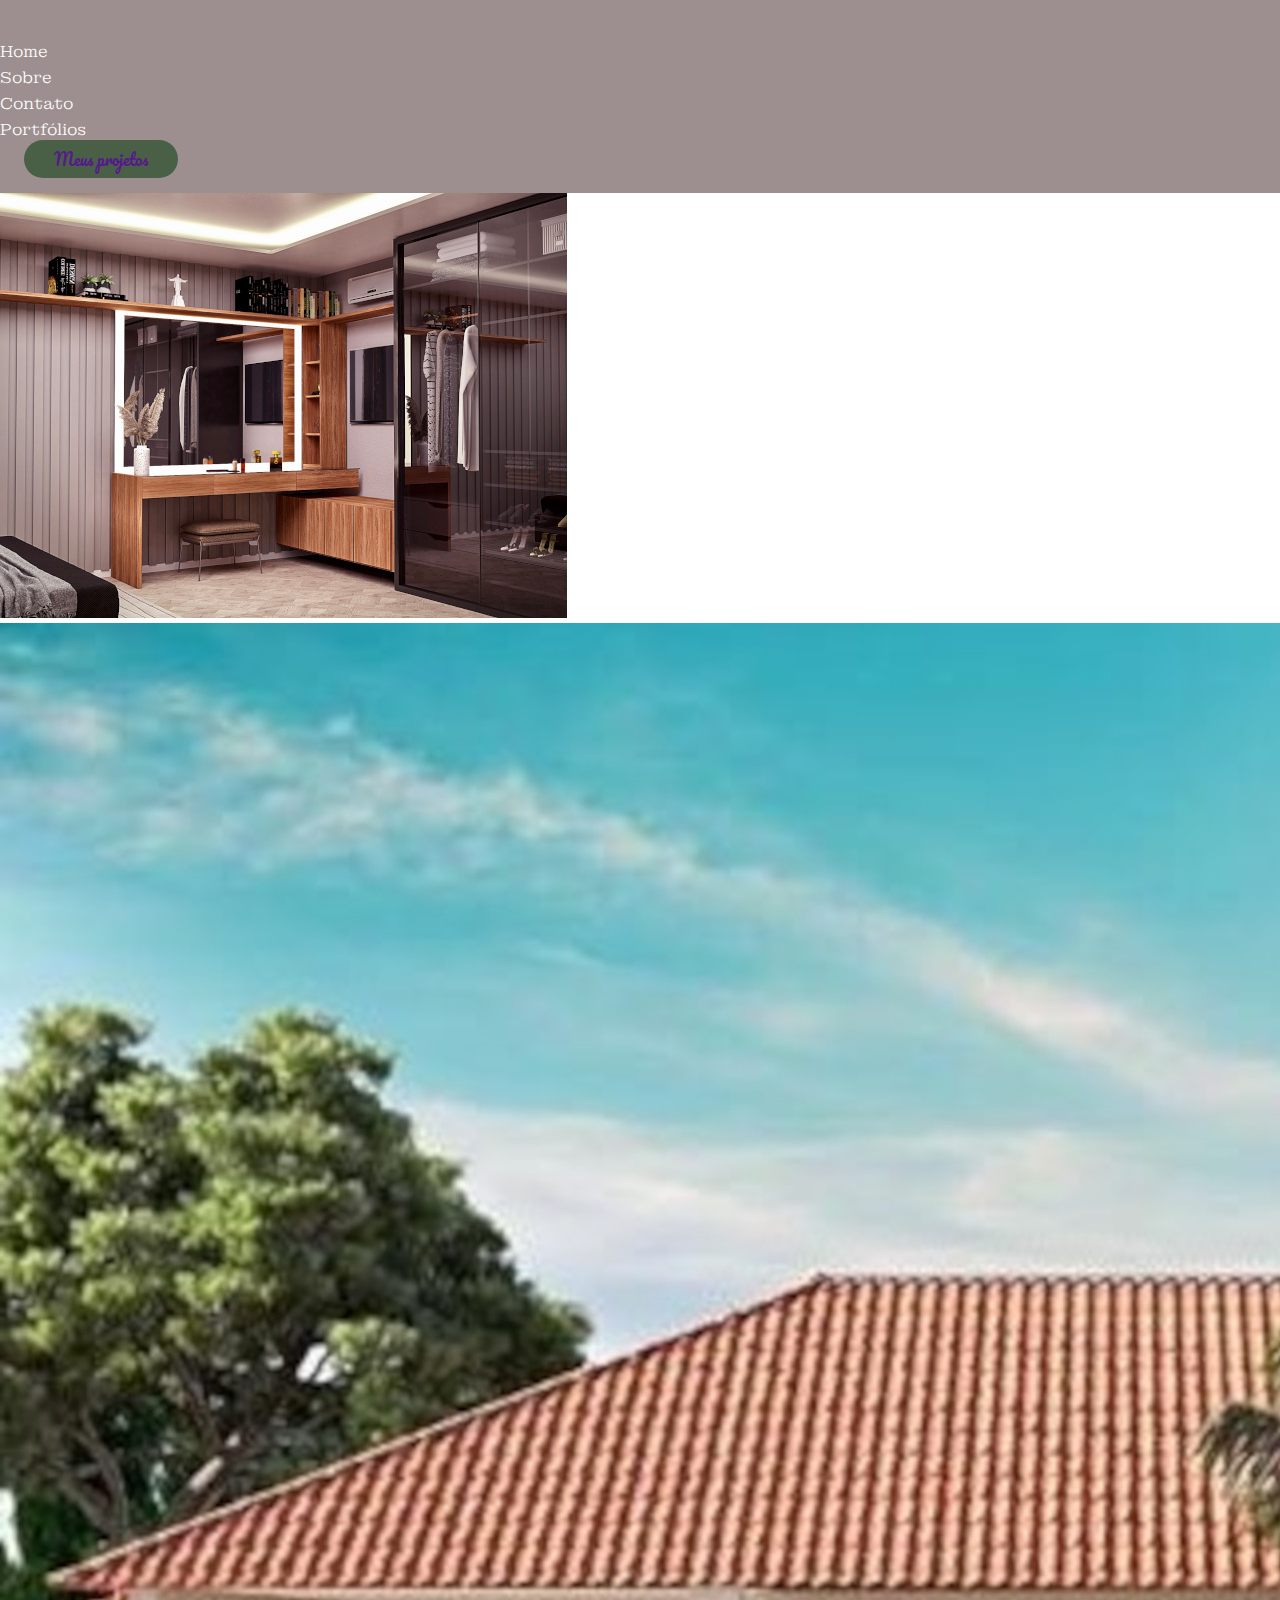
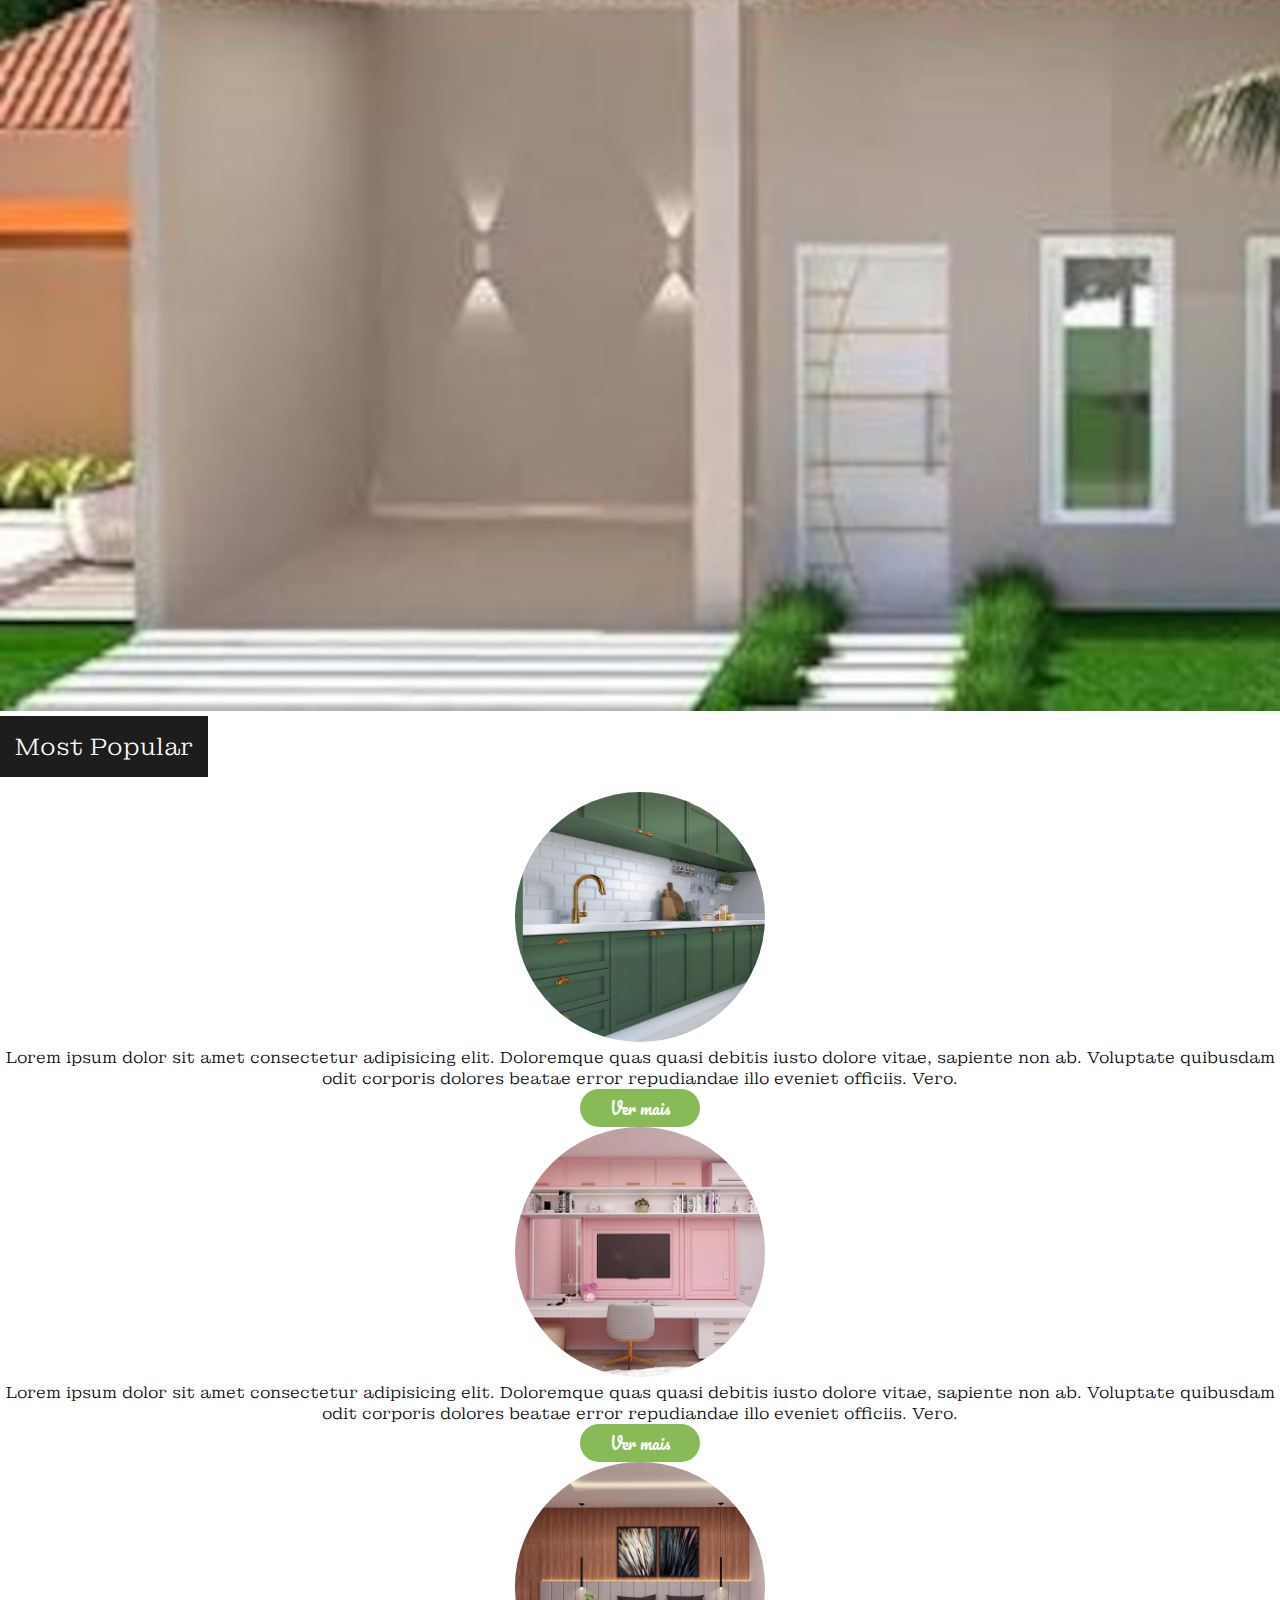
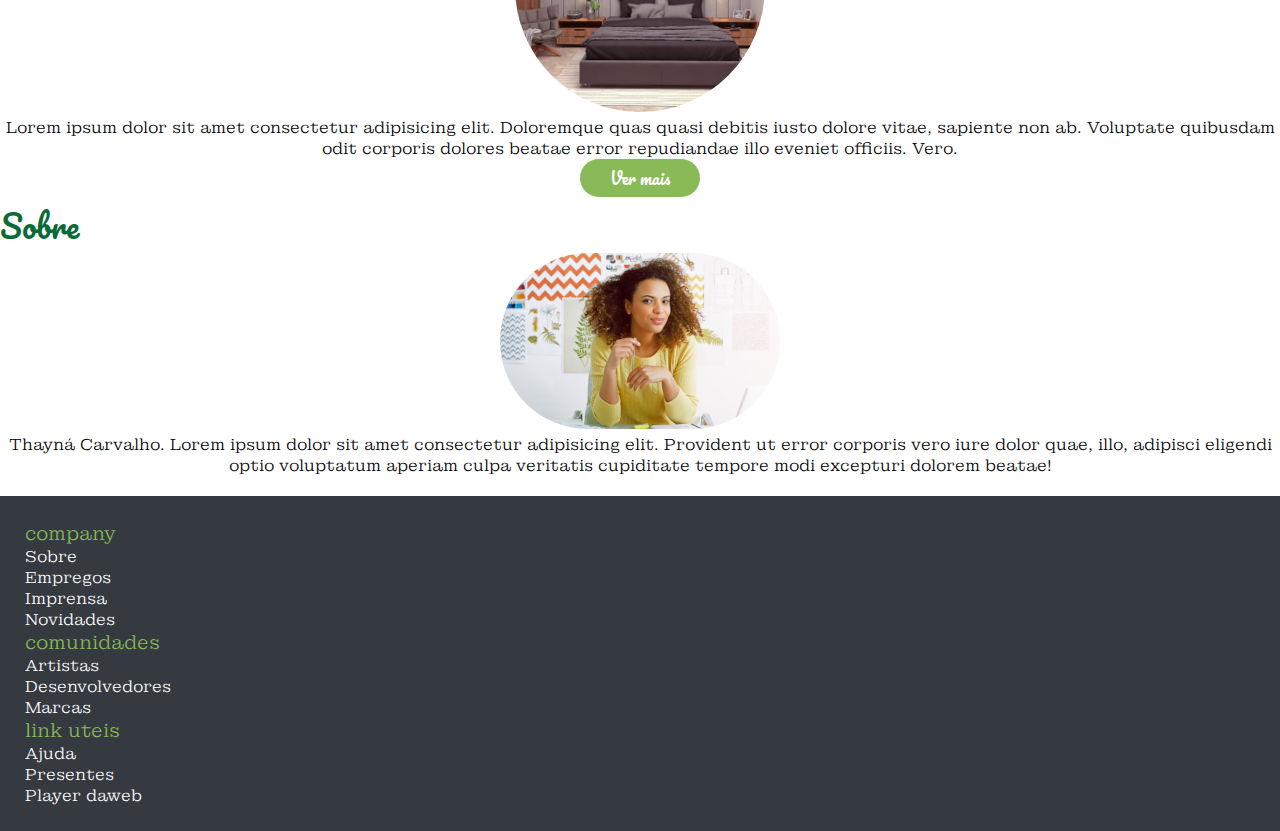
<file: index copy.html>
<!DOCTYPE html>
<html lang="pt-br">
  <head>
    <!-- Meta tags Obrigatórias -->
    <meta charset="utf-8">
    <meta name="viewport" content="width=device-width, initial-scale=1, shrink-to-fit=no">

    <!-- Bootstrap CSS -->
    <link rel="stylesheet" href="https://stackpath.bootstrapcdn.com/bootstrap/4.1.3/css/bootstrap.min.css" integrity="sha384-MCw98/SFnGE8fJT3GXwEOngsV7Zt27NXFoaoApmYm81iuXoPkFOJwJ8ERdknLPMO" crossorigin="anonymous">

    <!-- Font Awesome -->
    <link rel="stylesheet" href="https://use.fontawesome.com/releases/v5.3.1/css/all.css" integrity="sha384-mzrmE5qonljUremFsqc01SB46JvROS7bZs3IO2EmfFsd15uHvIt+Y8vEf7N7fWAU" crossorigin="anonymous">

    <!-- HTML5Shiv -->
    <!--[if lt IE 9]>
      <script src="https://oss.maxcdn.com/html5shiv/3.7.2/html5shiv.min.js"></script>
    <![endif]-->

    <!-- Estilo customizado -->
    <link rel="stylesheet" type="text/css" href="/style.css">

    
    <title>architecture</title>
  </head>
  <body>
    
     <!-- inicio cabecalho-->
   
     <header>
      
      <nav class="navbar navbar-expand-md navbar-light fixed-top nav-bg">
        <div class="container">
         
          <button class="navbar-toggler ml-auto" data-toggle="collapse" data-target="#nav-principal">
            <i class="fas fa-bars text-white "></i>
          </button>
          <div class="collapse navbar-collapse" id="nav-principal">
            <ul class="navbar-nav ml-auto mr-auto">
              <li class="nav-item divisor"></li>
               <li class="nav-item ">
                 <a href="#" class="nav-link ">Home</a>
               </li>
               <li class="nav-item divisor"></li>
               <li class="nav-item ">
                <a href="#" class="nav-link ">Sobre</a>
              </li>
              <li class="nav-item divisor"></li>
              <li class="nav-item ">
                <a href="#" class="nav-link ">Contato</a>
              </li>
              <li class="nav-item divisor"></li>
              <li class="nav-item">
                <a href="#" class="nav-link ">Portfólios</a>
              </li>
              <li>
              <button class="nav-item  meus-projetos ">
                <a  href="" class="text-white">
                Meus projetos
              </a>
              </button>
            </li>
            </ul>
          </div>
        </div>
      </nav>
    
    <!--Capa-->
 
             <div id="carousel-principal" class="carousel slide" data-ride="carousel">
               <div class="carousel-inner">
                 <div class="carousel-item active">
                  <img src="/Suíte-amaderada1.jpg" class="d-block w-100 img-fluid" alt="">
          </div>
          <div class="carousel-item">
            <img src="/Fachada-casa1.jpeg"  class="d-block w-100 img-fluid" alt="">
          </div>
          
          </div>
          <a href="#carousel-principal" class="carousel-control-prev" data-slide="prev">
            <!--<i class="fas fa-angle-left fa-3x"></i>-->
          </a>
          <a href="#carousel-principal" class="carousel-control-next" data-slide="next">
            <!--<i class="fas fa-angle-right fa-3x"></i>-->
          </a>
          </div>
          <a  href="#" >
          <button class="d-block w-100 most-popular ">
            Most Popular
          
          </button>
        </a>
        </header>
         
       
     <!--Conteúdo-->
     <main class="caixa">
       <section class="container">
         <article class="row">
            <div class="col-md-4 modelos-home">  

                <figure>
                    <img src="/Cozinha-verde1.jpeg" class="img-fluid"  alt="Banner Promocional">
                  </figure>
                
                  <p>Lorem ipsum dolor sit amet consectetur adipisicing elit. Doloremque quas quasi debitis iusto dolore vitae, sapiente non ab. Voluptate quibusdam odit corporis dolores beatae error repudiandae illo eveniet officiis. Vero.</p>
                  <button class="btn ver-mais ">
                    
                      Ver mais
                  </button>
                </div>
                <div class="col-md-4 modelos-home">
                  
                  <figure>
                    <img src="/Escritório-rosa.jpeg" class="img-fluid"  alt="Banner Promocional">
                  </figure>
                
                  <p>Lorem ipsum dolor sit amet consectetur adipisicing elit. Doloremque quas quasi debitis iusto dolore vitae, sapiente non ab. Voluptate quibusdam odit corporis dolores beatae error repudiandae illo eveniet officiis. Vero.</p>
                  <button class="btn ver-mais ">
                    Ver mais
                </button>
              </div>
              <div class="col-md-4 modelos-home">
                
                <figure>
                    <img src="/Suíte-cama-amadeirada.jpeg" class="img-fluid"  alt="Banner Promocional">
                  </figure>
                
                  <p>Lorem ipsum dolor sit amet consectetur adipisicing elit. Doloremque quas quasi debitis iusto dolore vitae, sapiente non ab. Voluptate quibusdam odit corporis dolores beatae error repudiandae illo eveniet officiis. Vero.</p>
                  <button class="btn ver-mais ">
                    Ver mais
                </button>
              </div>
        </article>
        </section>
      </main>
     <!--Sobre-->
     <section id="sobre">
       <div class="container">
         <div class="row">
          <h3>Sobre</h3>
          <article class="sobre">
            
           <figure >
             <img class="col-md-4" src="/decorador-pode-trabalhar-como-arquiteto.png" alt="">
           </figure>
            <p class="col-md-5">
              Thayná Carvalho. Lorem ipsum dolor sit amet consectetur adipisicing elit. Provident ut error corporis vero iure dolor quae, illo, adipisci eligendi optio voluptatum aperiam culpa veritatis cupiditate tempore modi excepturi dolorem beatae!
            </p>
            </article>
            <!--
         <ul class="d-flex align-itens-center">
           <li class="redes nav-item">
               <a href="#"><img src="/imagens/logo-insta.png" alt="Instagram" /></a>
           </li>
           <li class="redes nav-item ellipsis">
               <a href="#"><img src="/imagens/logo-twitter.png" alt="Twitter" /></a>
           </li>
           <li class="redes nav-item">
               <a href="#"><<img src="/imagens/logo-facebook.png" alt="Facebook" /><i class="fab fa-facebook-square fa-3x"></i></a>
           </li>
           
       </ul>
       -->
       
      
         </div>
       </div>
     </section>
     <!--Rodapé-->
     <footer class="mt-2" >
       <div class="container">
       <div class="row">
         
         <div class="col-md-3">
          <h4>company</h4>
          <ul class="navbar-nav">
            <li><a href="">Sobre</a></li>
            <li><a href="">Empregos</a></li>
            <li><a href="">Imprensa</a></li>
            <li><a href="">Novidades</a></li>
          </ul>
         </div>
         <div class="col-md-3">
          <h4>comunidades</h4>
          <ul class="navbar-nav">
            <li><a href="">Artistas</a></li>
            <li><a href="">Desenvolvedores</a></li>
            <li><a href="">Marcas</a></li>
          </ul>
         </div>
         <div class="col-md-2">
          <h4>link uteis</h4>
          <ul class="navbar-nav">
            <li><a href="">Ajuda</a></li>
            <li><a href="">Presentes</a></li>
            <li><a href="">Player daweb</a></li>
          </ul>
        </div>
        <div class="col-md-4 ">
          <ul class="d-flex ">
            <li>
              <a href="" ><i class="fab fa-facebook fa-2x "></i></a>
            </li>
            <li>
              <a href="" ><i class="fab fa-twitter fa-2x ml-2"></i></a>
            </li>
            <li>
              <a href="" ><i class="fab fa-instagram fa-2x ml-2"></i></a>
            </li>
            <li>
              <a href=""><i class="fab fa-youtube fa-2x ml-2"></i></a>
            </li>
          </ul>
        </div>
       </div>
       </div>

     </footer>
    <!-- JavaScript (Opcional) -->
    <!-- jQuery primeiro, depois Popper.js, depois Bootstrap JS -->
    <script src="https://code.jquery.com/jquery-3.3.1.slim.min.js" integrity="sha384-q8i/X+965DzO0rT7abK41JStQIAqVgRVzpbzo5smXKp4YfRvH+8abtTE1Pi6jizo" crossorigin="anonymous"></script>
    <script src="https://cdnjs.cloudflare.com/ajax/libs/popper.js/1.14.3/umd/popper.min.js" integrity="sha384-ZMP7rVo3mIykV+2+9J3UJ46jBk0WLaUAdn689aCwoqbBJiSnjAK/l8WvCWPIPm49" crossorigin="anonymous"></script>
    <script src="https://stackpath.bootstrapcdn.com/bootstrap/4.1.3/js/bootstrap.min.js" integrity="sha384-ChfqqxuZUCnJSK3+MXmPNIyE6ZbWh2IMqE241rYiqJxyMiZ6OW/JmZQ5stwEULTy" crossorigin="anonymous"></script>
  </body>
</html>
</file>
<file: style.css>
@import url('https://fonts.googleapis.com/css2?family=Montagu+Slab:wght@300;400;500&family=Pacifico&family=Roboto:wght@300;500;900&family=Source+Sans+Pro:wght@200;300;400&display=swap');
@import url('https://fonts.googleapis.com/css2?family=Indie+Flower&display=swap');
@import url('https://fonts.googleapis.com/css2?family=Indie+Flower&family=Josefin+Sans:wght@200;500;700&display=swap');
*{
    margin: 0;
    padding: 0;
    border: 0;
    font-size: 100%;
    font-family: 'Montagu Slab', serif;
    font-weight: 300;
    vertical-align: baseline;
    text-decoration: none;
    list-style: none;
    
}
html, body, #home {
    
    overflow-x: hidden;
}

.divisor {
    width: 2px;
    background: #0a6b38;
    margin: 5px 15px;
}

nav.nav-bg{
    padding: 15px 0px;
    background: rgba(91,67.8,67.5,0.6);
}
.navbar-light .navbar-nav .nav-link{
    color: white;
}
.navbar-light .navbar-nav .nav-link:hover{
    color: white;
}
.navbar-light .navbar-toggler {
    color: rgba(0,0,0,.5);
    border-color:rgba(255, 255, 255, .5) ;
}
header a:hover{
    text-decoration: unset;
    
}

.btn{
    padding: 5px 30px;
    border-radius: 20px;
}
.meus-projetos{
    background-color: #496046;
    margin-left: 1.5rem;
    padding: 5px 30px;
    border-radius: 20px;
}
.meus-projetos a {
    font-family: 'Pacifico', cursive;
}

.ver-mais{
   background-color: #88ba57;
   color: white;  
   font-family: 'Pacifico', cursive;
}
.most-popular{
    background-color: #1d1d1d;
    padding: 15px 15px;
    margin-bottom: 15px;
    color: white;
    font-size: 150%;

}

.most-popular:hover{
    color: #0a6b38;
    cursor: pointer;
}

.modelos-home{
    
    text-align: center;
  
}

main section article div figure img{
    width: 250px;
    height: 250px;
    border-radius: 280px;
    
}

#o-que-fazemos{
    background-color: #a6c4ac;
    padding-top: 10px;
    margin-top: 30px;
    margin-bottom: 20px;
    
}
#o-que-fazemos h2{
    text-align: center;
    display: block;
    margin-top: 20px;
    margin-bottom: 20px;
    font: normal bold 2em 'Josefin Sans', sans-serif;
}
#o-que-fazemos h4{
    font: normal normal 1.5em 'Josefin Sans', sans-serif;
}

.redes{

    margin-left:30px;
}
.redes a img{
    width: 25px;
    height: 25px;
}
.sobre{
    text-align: center;
    margin-bottom: 20px;
}
.sobre img{
    border-radius: 430px
}
.sobre p{
    margin-left: auto;
    margin-right: auto;
}
#sobre h3 {
    font: normal normal 2em 'Pacifico', cursive;
     color: #0a6b38;
}

#depoimentos{
    border-bottom: 20px;
    background-color: #f2f2f2;
}
#depoimentos p{

    text-align: center;
    color: #7a7a7a;
}
.perfil-depoimento{
    border-radius: 50px;
}
#depoimentos h3{
 
    color: #a6c4ac;
    font: normal bold 2em 'Indie Flower', cursive;
    text-align: center;
} 
#depoimentos h6{
    color: #7a7a7a;
}
/* Dispositivos extra small (telefones em modo retrato, com menos de 576px)*/
@media (max-width: 575.98px) { 

    .modelos-home{
        margin-bottom: 20px;
    }
    footer {
        text-align: center;
    }
    .meus-projetos{
        display: block;
       margin-left: auto;
       margin-right: auto;
    }
    
 }

/* Dispositivos small (telefones em modo paisagem, com 576px ou mais)*/
@media (min-width: 576px) and (max-width: 767.98px) { 
    .modelos-home{
        margin-bottom: 20px;
    }
    footer {
        text-align: center;
    }
}

/* Dispositivos médios (tablets com 768px ou mais)*/
@media (min-width: 768px) and (max-width: 991.98px) { 

}

/* Dispositivos large (desktops com 992px ou mais)*/
@media (min-width: 992px) and (max-width: 1199.98px) { 

}

/* Dispositivos extra large (desktops grandes com 1200px ou mais)*/
@media (min-width: 1200px) { 

    
 }

footer {
    background: #343A40;
    padding: 25px ;
    color: #fff;
    
  }
  
  footer a {
    color: #fff;
  }
  
  footer a:hover {
    color: #fff;
  }
  
  footer h4 {
    color: #88ba57;
    font-size: 19px;
  }
  
  footer ul li.ellipsis {
    width: 100%;
    overflow: hidden;
    text-overflow: ellipsis;
    white-space: nowrap;
  }
</file>
